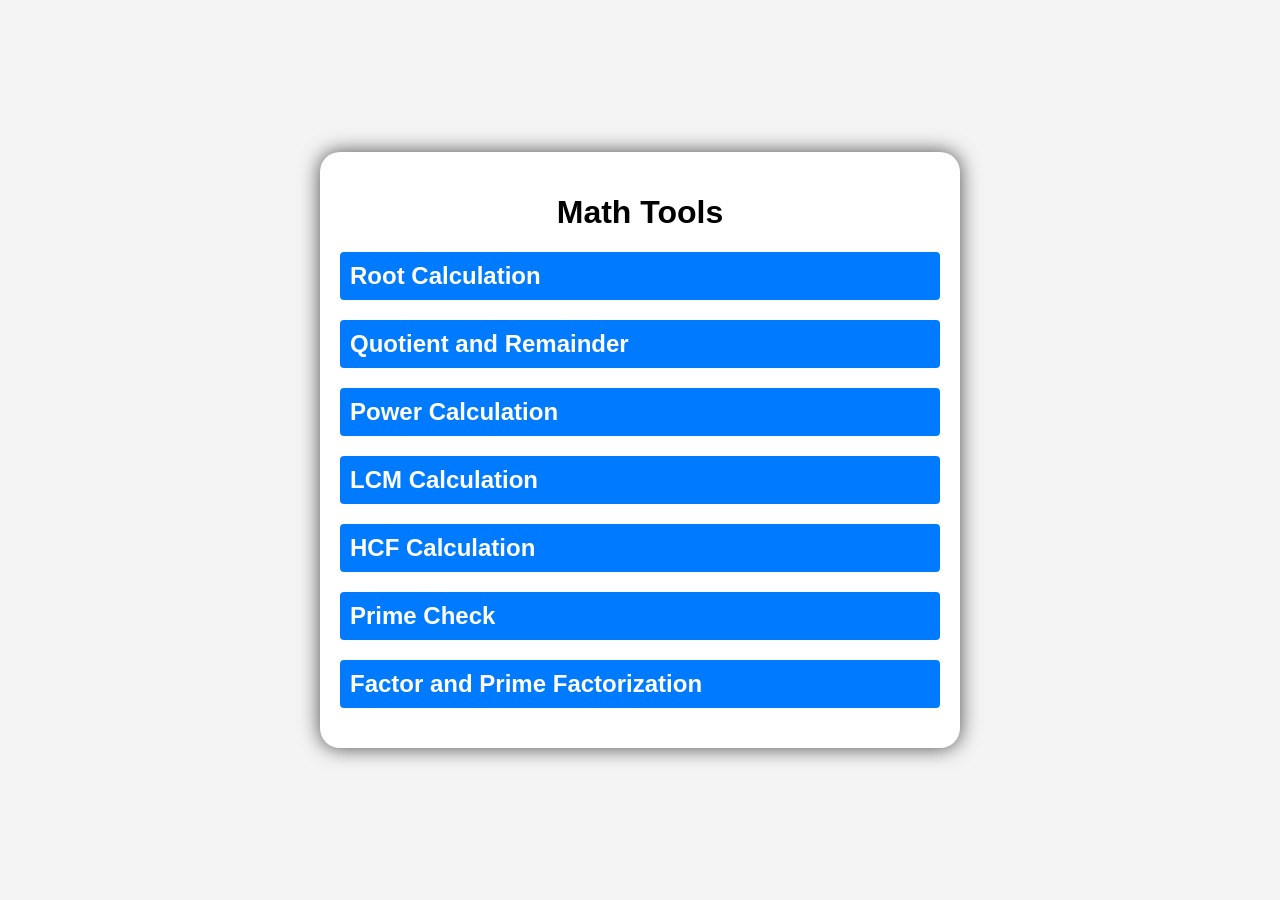
<file: HTML/Math Tools/index.html>
<!DOCTYPE html>
<html lang="en">
<head>
    <meta charset="UTF-8">
    <meta name="viewport" content="width=device-width, initial-scale=1.0">
    <title>Math Tools</title>
    <link rel="stylesheet" href="styles.css">
</head>
<body>
    <div class="container">
        <h1>Math Tools</h1>

        <div class="tool">
            <h2 onclick="toggleTool('rootTool')">Root Calculation</h2>
            <div id="rootTool" class="tool-content">
                <input type="number" id="number" placeholder="Number">
                <div class="input-container">
                    <input type="range" id="root" min="2" max="10" value="2" oninput="updateRootValue(this.value)">
                    <span id="rootValue">2</span>
                </div>
                <div class="button-container">
                    <button class="calculate" onclick="calculateRoot()">Calculate</button>
                    <button class="clear" onclick="clearRoot()">Clear</button>
                </div>
                <p id="rootResult" class="result"></p>
            </div>
        </div>

        <div class="tool">
            <h2 onclick="toggleTool('quotientTool')">Quotient and Remainder</h2>
            <div id="quotientTool" class="tool-content">
                <input type="number" id="dividend" placeholder="Dividend">
                <input type="number" id="divisor" placeholder="Divisor">
                <div class="button-container">
                    <button class="calculate" onclick="calculateQuotientAndRemainder()">Calculate</button>
                    <button class="clear" onclick="clearQuotient()">Clear</button>
                </div>
                <p id="quotientResult" class="result"></p>
                <p id="remainderResult" class="result"></p>
            </div>
        </div>

        <div class="tool">
            <h2 onclick="toggleTool('powerTool')">Power Calculation</h2>
            <div id="powerTool" class="tool-content">
                <input type="number" id="base" placeholder="Base">
                <input type="number" id="exponent" placeholder="Exponent">
                <div class="button-container">
                    <button class="calculate" onclick="calculatePower()">Calculate</button>
                    <button class="clear" onclick="clearPower()">Clear</button>
                </div>
                <p id="powerResult" class="result"></p>
            </div>
        </div>

        <div class="tool">
            <h2 onclick="toggleTool('lcmTool')">LCM Calculation</h2>
            <div id="lcmTool" class="tool-content">
                <input type="text" id="lcmRange" placeholder="Enter range (e.g., 1,2,3)">
                <div class="button-container">
                    <button class="calculate" onclick="calculateLCM()">Calculate</button>
                    <button class="clear" onclick="clearLCM()">Clear</button>
                </div>
                <p id="lcmResult" class="result"></p>
            </div>
        </div>

        <div class="tool">
            <h2 onclick="toggleTool('hcfTool')">HCF Calculation</h2>
            <div id="hcfTool" class="tool-content">
                <input type="text" id="hcfRange" placeholder="Enter range (e.g., 1,2,3)">
                <div class="button-container">
                    <button class="calculate" onclick="calculateHCF()">Calculate</button>
                    <button class="clear" onclick="clearHCF()">Clear</button>
                </div>
                <p id="hcfResult" class="result"></p>
            </div>
        </div>

        <div class="tool">
            <h2 onclick="toggleTool('primeTool')">Prime Check</h2>
            <div id="primeTool" class="tool-content">
                <input type="number" id="primeNumber" placeholder="Enter a number">
                <div class="button-container">
                    <button class="calculate" onclick="checkPrime()">Check</button>
                    <button class="clear" onclick="clearPrime()">Clear</button>
                </div>
                <p id="primeResult" class="result"></p>
                <p id="previousPrimeResult" class="result"></p>
                <p id="nextPrimeResult" class="result"></p>
            </div>
        </div>
        

        <div class="tool">
            <h2 onclick="toggleTool('factorTool')">Factor and Prime Factorization</h2>
            <div id="factorTool" class="tool-content">
                <input type="number" id="factorNumber" placeholder="Number">
                <div class="button-container">
                    <button class="calculate" onclick="calculateFactorsAndPrimeFactors()">Calculate</button>
                    <button class="clear" onclick="clearFactors()">Clear</button>
                </div>
                <p id="factorResult" class="result"></p>
                <p id="primeFactorResult" class="result"></p>
            </div>
        </div>
    </div>
    <script src="script.js"></script>
</body>
</html>
</file>
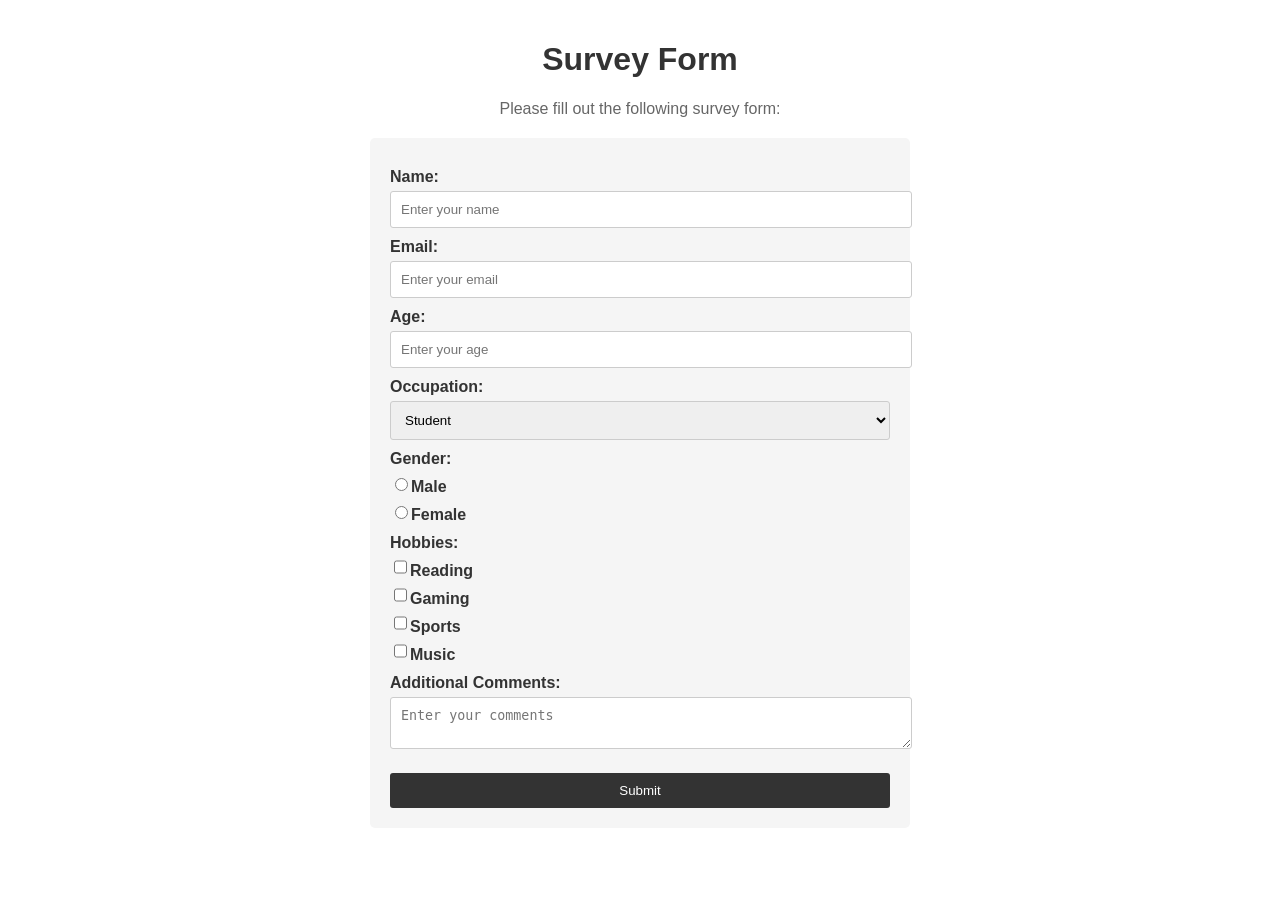
<file: HTML/Survey Form/index.html>
<!DOCTYPE html>
<html lang="en">
<head>
  <title>Survey Form</title>
  <link rel="stylesheet" href="styles.css">
</head>
<body>
  <h1 id="title">Survey Form</h1>
  
  <p id="description">Please fill out the following survey form:</p>
  
  <form id="survey-form">
    <label for="name" id="name-label">Name:</label>
    <input type="text" id="name" placeholder="Enter your name" required>
    
    <label for="email" id="email-label">Email:</label>
    <input type="email" id="email" placeholder="Enter your email" required>
    
    <label for="number" id="number-label">Age:</label>
    <input type="number" id="number" placeholder="Enter your age" min="1" max="100" required>
    
    <label for="dropdown">Occupation:</label>
    <select id="dropdown">
      <option value="student">Student</option>
      <option value="employee">Employee</option>
      <option value="self-employed">Self-employed</option>
      <option value="other">Other</option>
    </select>
    
    <label>Gender:</label>
    <div class="gender">
      <input type="radio" id="male" name="gender" value="male">
      <label for="male">Male</label>
   </div>
   <div class="gender">
      <input type="radio" id="female" name="gender" value="female">
      <label for="female">Female</label>
    </div>
    
    <label>Hobbies:</label>
    <div class="hobbies">
      <input type="checkbox" id="hobby1" name="hobbies" value="reading">
      <label for="hobby1">Reading</label>
    </div>
    <div class="hobbies">
      <input type="checkbox" id="hobby2" name="hobbies" value="gaming">
      <label for="hobby2">Gaming</label>
    </div>
    <div class="hobbies">
      <input type="checkbox" id="hobby3" name="hobbies" value="sports">
      <label for="hobby3">Sports</label>
    </div>
    <div class="hobbies">
      <input type="checkbox" id="hobby4" name="hobbies" value="music">
      <label for="hobby4">Music</label>
    </div>
    
    <label for="comments">Additional Comments:</label>
    <textarea id="comments" placeholder="Enter your comments"></textarea>
    
    <button type="submit" id="submit">Submit</button>
  </form>
</body>
</html>
</file>
<file: HTML/Math Tools/styles.css>
/* styles.css */
body {
    font-family: Arial, sans-serif;
    background-color: #f4f4f4;
    display: flex;
    justify-content: center;
    align-items: center;
    height: 100vh;
    margin: 0;
}

.container {
    background: white;
    padding: 20px;
    border-radius: 20px;
    box-shadow: 0 0 20px rgba(0,0,0,0.7);
    max-height: 90vh;
    overflow-y: auto;
    width: 90%;
    max-width: 600px;
}

h1 {
    text-align: center;
}

.tool {
    margin-bottom: 20px;
}

h2 {
    cursor: pointer;
    background-color: #007bff;
    color: white;
    padding: 10px;
    border-radius: 4px;
    margin: 0;
}

.tool-content {
    display: none;
    padding: 10px;
    border: 1px solid #ddd;
    border-radius: 4px;
    background-color: #f9f9f9;
    margin-top: 10px;
    transition: all 0.3s ease-in-out;
}

input[type="number"], input[type="text"] {
    width: 100%;
    padding: 10px;
    margin: 5px 0;
    border: 1px solid #ddd;
    border-radius: 4px;
    box-sizing: border-box;
}

.input-container {
    display: flex;
    align-items: center;
    gap: 10px;
}

input[type="range"] {
    flex-grow: 1;
}

button {
    padding: 10px 20px;
    margin-top: 10px;
    border: none;
    border-radius: 4px;
    cursor: pointer;
    font-size: 16px;
    transition: background-color 0.3s ease, padding 0.3s ease;
    width: calc(50% - 10px); /* Adjust the button width to fit two buttons in a row */
}

button.calculate {
    background-color: #28a745;
    color: white;
}

button.calculate:hover {
    background-color: #218838;
}

button.clear {
    background-color: #dc3545;
    color: white;
}

button.clear:hover {
    background-color: #c82333;
}

.button-container {
    display: flex;
    justify-content: space-between;
    flex-wrap: wrap;
    gap: 10px;
}

p.result {
    margin: 10px 0 0;
    padding: 10px;
    border-radius: 4px;
    font-weight: bold;
    color: #333;
    display: none;
}

.result.visible {
    display: block;
    background-color: #e9ecef; /* Light grey background */
}

#rootValue {
    font-size: 16px;
    font-weight: bold;
    margin-left: 10px; /* Add space between the range slider and the span */
    margin-right: 20px; /* Add space to the right of the span to prevent it from touching the border */
}
</file>
<file: HTML/Survey Form/styles.css>
body {
  font-family: Arial, sans-serif;
  margin: 0;
  padding: 20px;
}

h1 {
  text-align: center;
  color: #333;
}

p {
  text-align: center;
  color: #666;
}

form {
  max-width: 500px;
  margin: 20px auto;
  padding: 20px;
  background: #f5f5f5;
  border-radius: 5px;
}

label {
  display: block;
  margin-top: 10px;
  color: #333;
  font-weight: bold;
}

input[type="text"],
input[type="email"],
input[type="number"],
textarea {
  width: 100%;
  padding: 10px;
  border-radius: 3px;
  border: 1px solid #ccc;
  margin-top: 5px;
}

select {
  width: 100%;
  padding: 10px;
  border-radius: 3px;
  border: 1px solid #ccc;
  margin-top: 5px;
}

input[type="radio"],
input[type="checkbox"] {
  margin-top: 5px;
}

button {
  display: block;
  width: 100%;
  padding: 10px;
  margin-top: 20px;
  background: #333;
  color: #fff;
  border: none;
  border-radius: 3px;
  cursor: pointer;
}

button:hover {
  background: #555;
}
.gender{
  display: flex;
}
.hobbies{
  display: flex;
}
</file>
